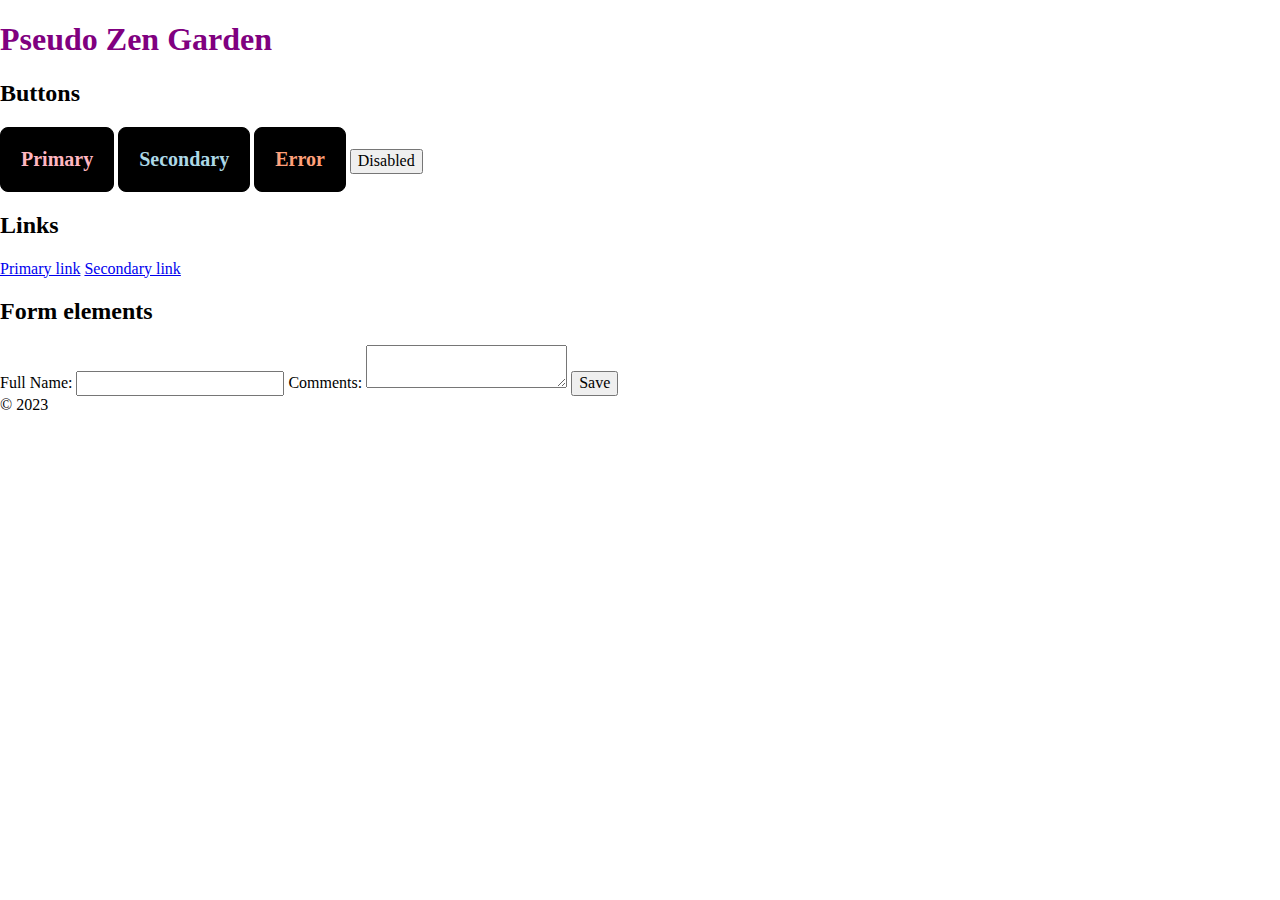
<file: pseudoexample.html>
<!doctype html>
<html class="no-js" lang="en">

<head>
  <meta charset="utf-8">
  <title>Responsive Layouts</title>
  <meta name="description" content="This site will serve as the hub for many sub responsive layouts">
  <meta name="viewport" content="width=device-width, initial-scale=1">

  <meta property="og:title" content="">
  <meta property="og:type" content="">
  <meta property="og:url" content="">
  <meta property="og:image" content="">

  <link rel="manifest" href="site.webmanifest">
  <link rel="apple-touch-icon" href="icon.png">
  <!-- Place favicon.ico in the root directory -->

  <link rel="stylesheet" href="css/normalize.css">
  <link rel="stylesheet" href="css/main.css">

  <meta name="theme-color" content="#fafafa">
</head>

<body>
  <!-- Place your site's HTML here -->
  <header>
    <h1>Pseudo Zen Garden</h1>
  </header>
  <main>
    <div>
      <h2>Buttons</h2>
      <div>
        <button class = "primary-button">Primary</button>
        <button class = "secondary-button">Secondary</button>
        <button class = "error-button">Error</button>
        <button class = "disabled-button">Disabled</button>
      </div>
    </div>
    <div>
      <h2>Links</h2>
      <div>
        <a href="#">Primary link</a>
        <a href="#">Secondary link</a>
      </div>
    </div>
    <div>
      <h2>Form elements</h2>
      <form action="#">
        <label for="name">Full Name:</label>
        <input type="text" id="name" name="name" />
        <label for="comments">Comments:</label>
        <textarea id="comments" name="comments"></textarea>

        <button>Save</button>
      </form>
    </div>
  </main>
  <footer>&copy; 2023</footer>
  <script src="js/main.js"></script>
</body>

</html>
</file>
<file: css/main.css>
/* Place CSS styles here */
html{
    scroll-behavior: smooth;
}


/* homepage*/
span{
    color:#00c200;
}
h1{
    color: purple;
}
h3{
    color: palevioletred;
}

.primary-button{
    padding-top: 20px;
    padding-bottom: 20px;
    padding-left: 20px;
    padding-right: 20px;
    color: lightpink ;
    background-color: black;
    border: 1px solid black;
    font-size: 20px;
    font-weight: 600;
    border-radius: 8px;
    transition: all 1s ease;
}

.primary-button:hover {
  color: black;
  background-color: lightpink;
}

/* Fake border that doesn't effect the size*/
/* test it by tabbing*/ 
.primary-button:focus {
  box-shadow: 0 0 0 4px aqua;
} 

p{
    color: #1b1b1b;
    background-color: orange;
}

/*psuedo zen */
button {
    cursor: pointer;
}

.primary-button {
    background-color: black;
    color:white;
}
.primary-button:hover {
background-color: #999;
}
.secondary-button {

}
.secondary-button {

}

.primary-button{
    padding-top: 20px;
    padding-bottom: 20px;
    padding-left: 20px;
    padding-right: 20px;
    color: #ffb6c1 ;
    background-color: #000000;
    border: 1px solid #000000;
    font-size: 20px;
    font-weight: 600;
    border-radius: 8px;
    transition: all 1s ease;
}

.primary-button:hover {
  color: #000000;
  background-color: #ffb6c1;
}
.primary-button:focus {
    background: #ffff00;
    color: #ff0000;
}
.primary-button:disabled {
  background:#800080;
  color: #ff4500;
}

.buttons {
  display: flex;
  justify-content: space-around;
}

.secondary-button{
  padding-top: 20px;
  padding-bottom: 20px;
  padding-left: 20px;
  padding-right: 20px;
  color: #add8e6 ;
  background-color: #000000;
  border: 1px solid #000000;
  font-size: 20px;
  font-weight: 600;
  border-radius: 8px;
  transition: all 1s ease;
}
.secondary-button:hover {
color: #000000;
background-color: #add8e6;
}
.secondary-button:focus {
  background: #ffff00;
  color: #ff0000;
}
.secondary-button:disabled {
  background:#800080;
  color: #ff4500;
}


.error-button{
  padding-top: 20px;
  padding-bottom: 20px;
  padding-left: 20px;
  padding-right: 20px;
  color: #ffa07a ;
  background-color: #000000;
  border: 1px solid #000000;
  font-size: 20px;
  font-weight: 600;
  border-radius: 8px;
  transition: all 1s ease;
}

.error-button:disabled {
  color: #080605;
  background-color:#e95d5d;
  
}

.linkx2{
  display: flex;
  justify-content: center;
}
.primarylink:hover {
  color: #000000;
  background-color: #ffb6c1;
}

.primarylink:focus { 
   color: #ff0000;
   background-color: #ffff00;
}
.primarylink:visited {
  color: #080403; 
  background-color:#2c60ee;
  
}

.primarylink:disabled {
   color: #080403; 
   background-color:#ee2c2c;

}
.secondarylink:hover {
  color: #000000;
  background-color: #add8e6;
}
.secondarylink:focus { 
  color: #ff0000;
  background-color: #ffff00;
}
.secondarylink:visited {
 color: #080403; 
 background-color:#2cee83;
 
}

.secondarylink:disabled {
  color: #080403; 
  background-color:#ee2c2c;
}
.fullname:hover{
  color: #000000;
  background-color: #ffb6c1;
}
.fullname:focus{
  color: #ff0000;
  background-color: #ffff00;
}
.fullname:disabled{
  color: #080403; 
  background-color:#ee2c2c;
}
.fullname:has an error{
  color: #080605;
  background-color:#e95d5d;
}
.fullname:has an error and :hover{
  color: #080403; 
  background-color:#2c60ee;
}
.fullname:has an error and :focus{
  color: #080403; 
  background-color:#ee632c;
}

.whitebox:hover{
  color: #000000;
  background-color: #add8e6;
}
.whitebox:focus{
  color: #ff0000;
  background-color: #ffff00;
}
.whitebox:disabled{
  color: #080403; 
  background-color:#ee2c2c;
}
.whitebox:has an error{
  color: #080605;
  background-color:#e95d5d;
}
.whitebox:has an error and :hover{
  color: #080403; 
  background-color:#2c60ee;
}
.whitebox:has an error and :focus{
  color: #080403; 
  background-color:#ee632c;
}

/* Fake border that doesn't effect the size*/
/* test it by tabbing*/ 
.primary-button:focus {
  box-shadow: 0 0 0 4px aqua;
} 

.secondary-button:focus {
  box-shadow: 0 0 0 4px palevioletred;
} 

.error-button:focus {
  box-shadow: 0 0 0 4px rgb(250, 15, 15);
} 

.whitebox:focus {
  box-shadow: 0 0 0 4px rgb(250, 15, 15);
} 
/*end */
</file>
